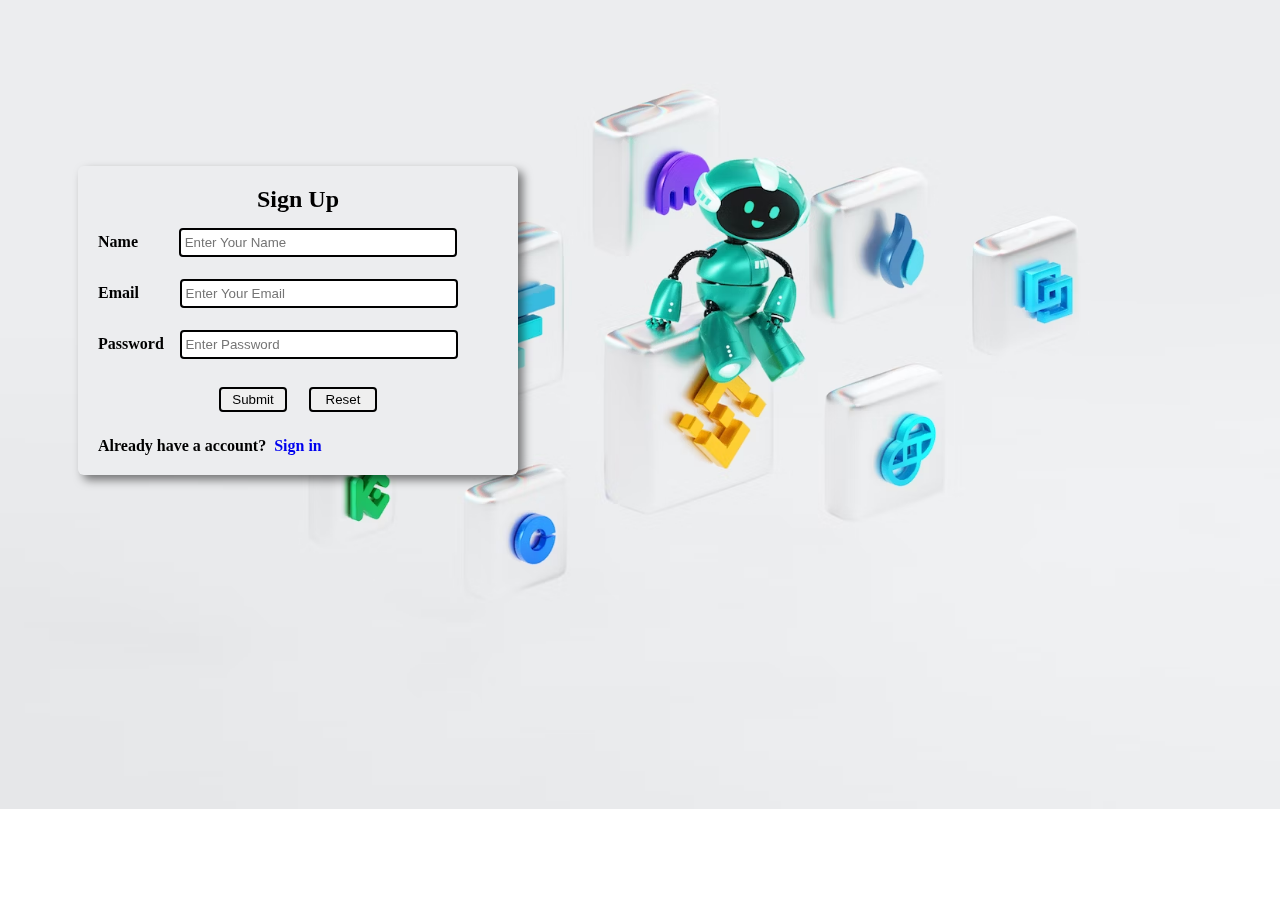
<file: login-auth/index.html>
<!DOCTYPE html>
<html lang="en">

<head>
    <meta charset="UTF-8">
    <meta name="viewport" content="width=device-width, initial-scale=1.0">
    <title>Sign Up</title>
    <link rel="stylesheet" href="style.css">

</head>

<body style="background-image: url(img/rr2.avif);">
    <div class="container">
        <div class="card">
            <h2 >Sign Up</h2>

            <form action="#">
                <div class="form-group">
                    <label for="name">Name</label>

                    <input type="text" class="form-control" id="name" name="name" placeholder=" Enter Your Name">
                </div>


                <div class="form-group">
                    <label for="email">Email</label>
                    <input type="email" class="form-control" id="email" name="email" placeholder=" Enter Your Email">
                </div>


                <div class="form-group">
                    <label for="password">Password</label>
                    <input type="password" class="form-control1" id="password" name="password"
                        placeholder=" Enter Password">
                </div>
                <div class="text-center form-group">
                    <button type="button" onclick="saveData()" class="btn" id="save_btn">Submit</button>
                    <button type="reset" class="btn" id=>Reset</button>
                </div>
                <div class="textual-data">
                    <p>Already have a account? &nbsp<a class="textual-deco" href="login.html">Sign in </a></p>
                </div>
            </form>



        </div>
    </div>

    <script>
        function saveData() {
            let name, email, password;
            name = document.getElementById("name").value
            email = document.getElementById("email").value
            password = document.getElementById("password").value

            //   localStorage.setItem("name",name);
            //   localStorage.setItem("email",email);
            //   localStorage.setItem("password",password);

            if (name === '' || email === '' || password === '') {
                alert("Please fill in all fields.");
            } else {
                let user_records = new Array();
                user_records = JSON.parse(localStorage.getItem("users")) ? JSON.parse(localStorage.getItem("users")) : []
                if (user_records.some((v) => {
                    return v.email == email
                })) {
                    alert("user is registered ");

                }
                else {
                    user_records.push({
                        "name": name,
                        "email": email,
                        "password": password,
                    })

                    localStorage.setItem("users", JSON.stringify(user_records))
                    alert("Registration successful. You will now be redirected to the signin page.");

                    window.location.href = "login.html";
                }
            }
        }
    </script>
</body>

</html>
</file>
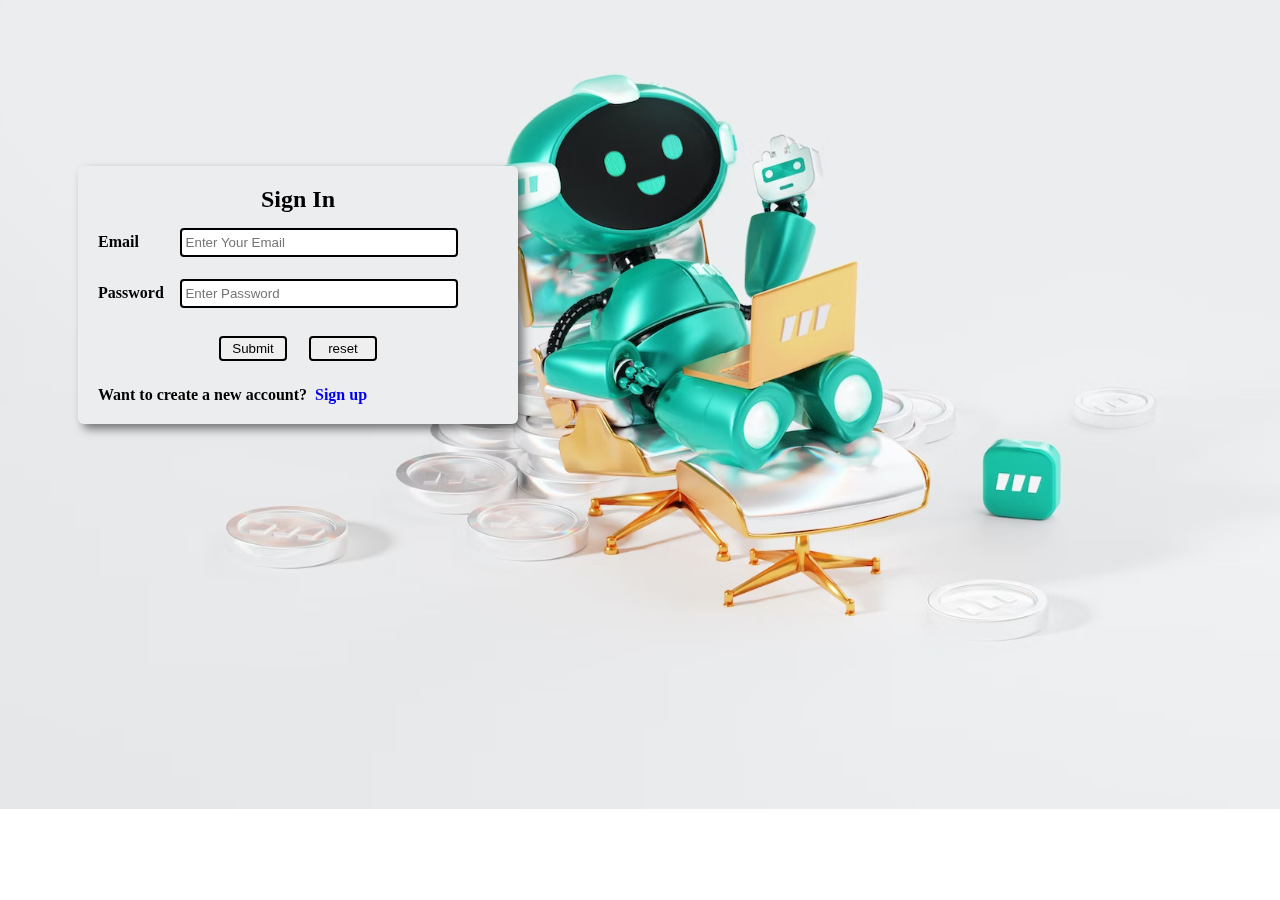
<file: login-auth/login.html>
<!DOCTYPE html>
<html lang="en">

<head>
    <meta charset="UTF-8">
    <meta name="viewport" content="width=device-width, initial-scale=1.0">
    <title>Sign In</title>
    <link rel="stylesheet" href="style.css">

</head>

<body style="background-image: url(img/rr1.avif);">
    <div class="container">
        <div class="card">
            <h2>Sign In</h2>

          
            <form action="#">
                <div class="form-group">
                    <label for="email">Email</label>
                    <input type="email" class="form-control" id="email" name="email" placeholder=" Enter Your Email">
                </div>
            </form>
            <form action="#">
                <div class="form-group">
                    <label for="password">Password</label>
                    <input type="password" class="form-control1" id="password" name="password"
                        placeholder=" Enter Password">
                </div>
                <div class="text-center ">
                    <button type="button" onclick="saveData()" class="btn" id="save_btn">Submit</button>
                    <button type="reset" class="btn" id=>reset</button>
                </div>
                <div class="textual-data ">
                    <p>Want to create a new account? &nbsp<a class="textual-deco" href="index.html">Sign up </a</p>
                </div>
            </form>

        </div>
    </div>

    <script>
        function saveData() {
            let email, password;
            
            email = document.getElementById("email").value
            password = document.getElementById("password").value 

            let user_records = new Array();
            user_records = JSON.parse(localStorage.getItem("users"))?JSON.parse(localStorage.getItem("users")):[]
            if (user_records.some((v)=>{
                return v.email==email && v.password==password 
            })){
                alert("login succeessfully ");
                let current_user= user_records.filter((v)=>{
                    return v.email==email && v.password==password 
                })[0]

                localStorage.setItem("name",current_user.name)
                localStorage.setItem("email",current_user.email)
                window.location.href="securedpage.html"
            }
            else {
              alert("login fail , please check again your email id and password")
            }
        }
    </script>
</body>

</html>
</file>
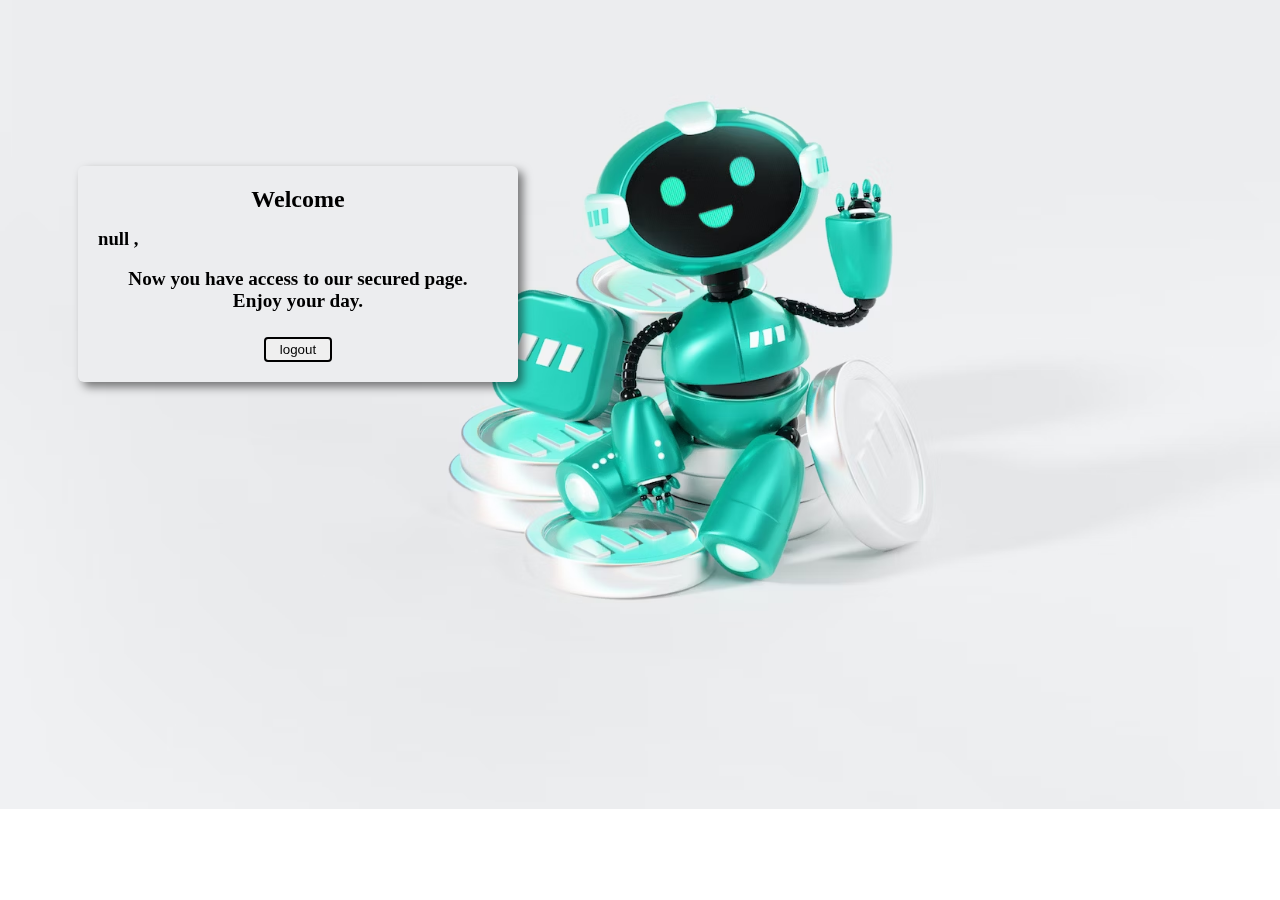
<file: login-auth/securedpage.html>
<!DOCTYPE html>
<html lang="en">

<head>
    <meta charset="UTF-8">
    <meta name="viewport" content="width=device-width, initial-scale=1.0">
    <title>Secured page</title>
    <link rel="stylesheet" href="style.css">

</head>

<body style="background-image: url(img/rr.avif);">
    <div class="container">
        <div class="card">
            <h2>Welcome</h2>
            <h3><script>
                document.write(localStorage.getItem("name"))+document.write(" ,")
            </script></h3>
            <br>
            <p class="paragraph">Now you have access to our secured page.</p>
            <p class="paragraph">Enjoy your day.</p>
             
            <div class="text-center">
                <button type="button" onclick="logout()" class="btn1" id="save_btn">logout</button>
            </div>

        </div>
    </div>

    <script>
        function logout() {
            localStorage.removeItem("name")
            localStorage.removeItem("email")
            window.location.href = "login.html"
        }
    </script>
</body>

</html>
</file>
<file: login-auth/style.css>
* {
    margin: 0;
    padding: 0;



}

body {

    background-size: cover;
    background-repeat: no-repeat;
    background-attachment: fixed;
    background-position-y: -91px;

    width: 100%;
    height: 100vh;
    overflow-x: hidden;


}

h2 {
    text-align: center;
    margin-bottom: 15px;
}

.container {

    position: fixed;
    width: 400px;
    background-color: #ecedef;
    margin-top: 166px;
    padding: 20px;
    margin-left: 78px;

    box-shadow: 5px 5px 10px rgba(0, 0, 0, 0.5);

    font-weight: 12px;
    color: black;
    font-weight: 700;
    border-radius: 6px;
}

.form-group {
    margin-bottom: 10px;
}



.form-control {
    margin-left: 37px;
    height: 25px;
    width: 274px;
    margin-bottom: 12px;
    border: 2px solid black;
    border-radius: 4px;




}

.form-control1 {
    margin-left: 12px;
    height: 25px;
    width: 274px;
    margin-bottom: 12px;
    border: 2px solid black;
    border-radius: 4px;

}

.text-center {
    display: flex;
    justify-content: center;
    gap: 22px;
}

.btn {
    cursor: pointer;
    height: 25px;
    margin-top: 6px;
    width: 68px;
    border: 2px solid black;
    border-radius: 4px;
}

.btn1 {
    cursor: pointer;
    height: 25px;
    margin-top: 25px;
    width: 68px;
    border: 2px solid black;
    border-radius: 4px;
}

.textual-data p {
    margin-top: 25px;
}

.textual-deco {
    text-decoration: none;
}

.paragraph {
    text-align: center;
    font-size: 1.2rem;
}
</file>
